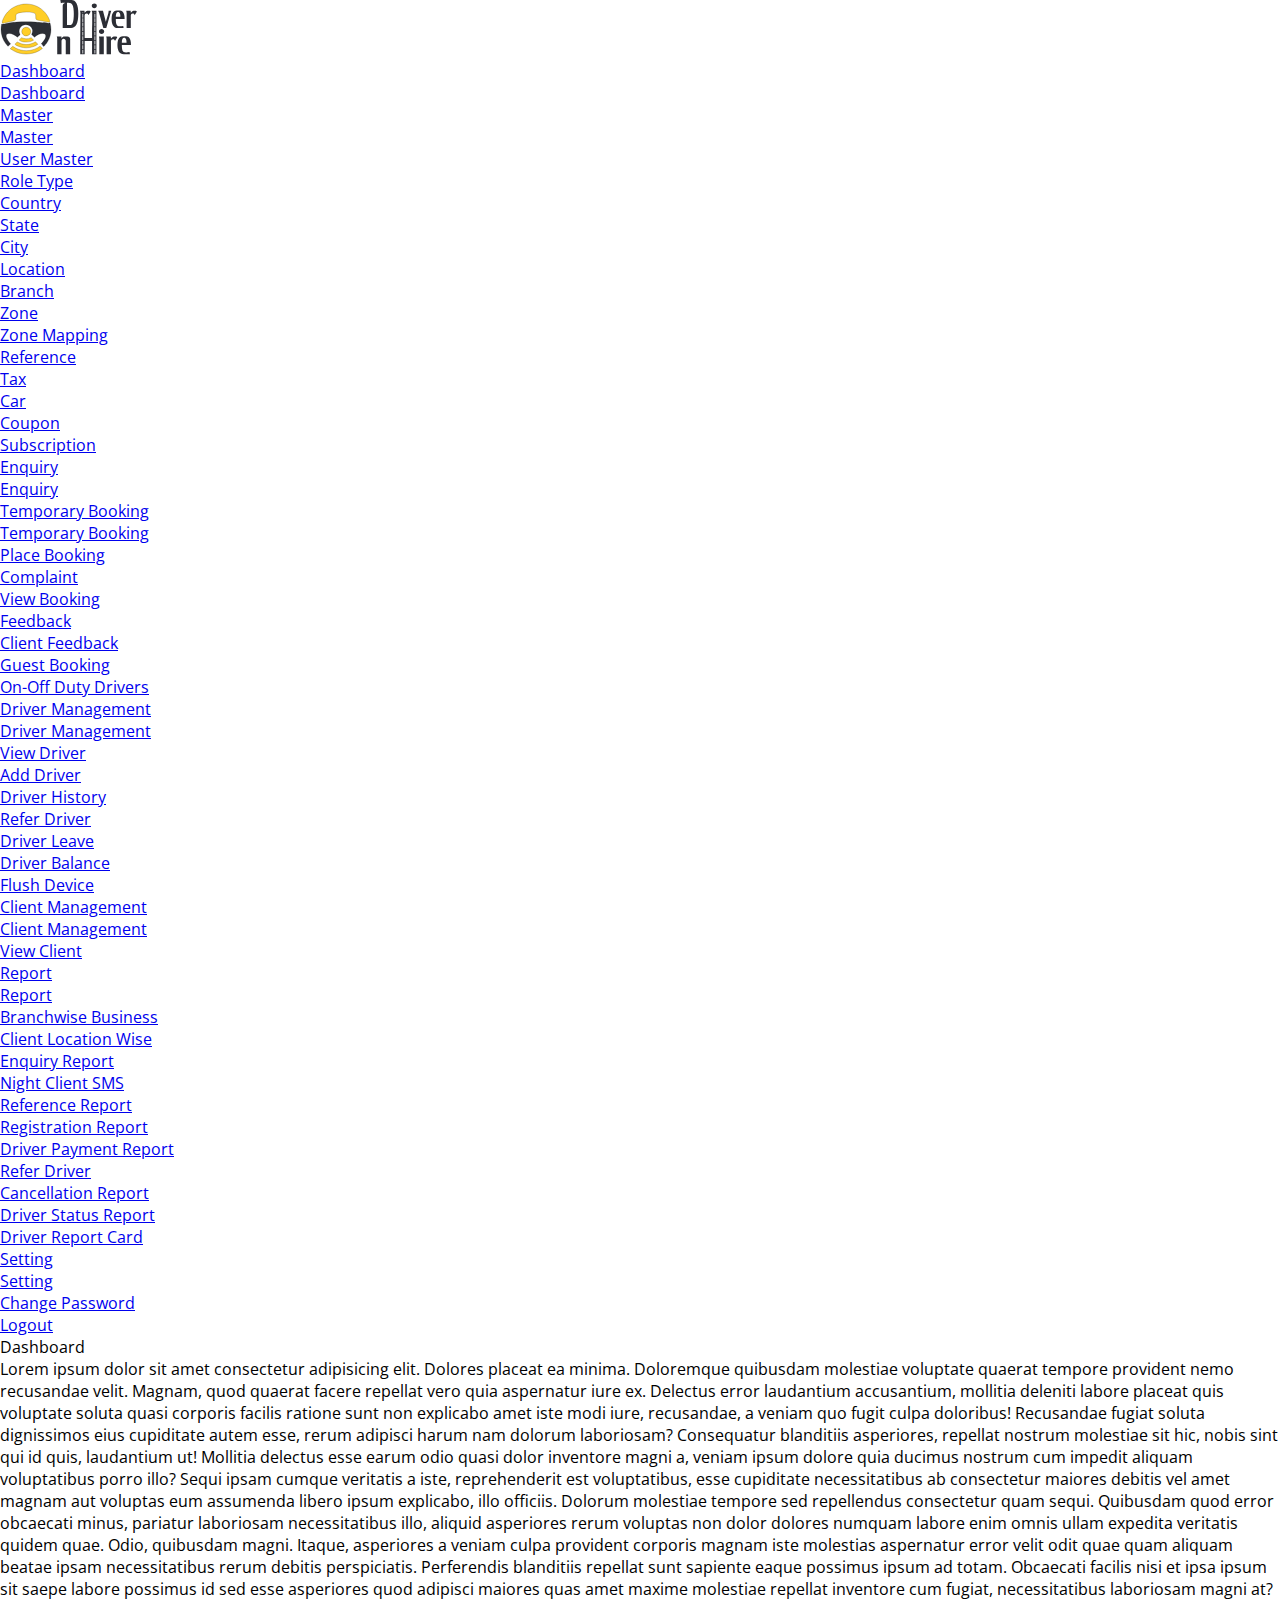
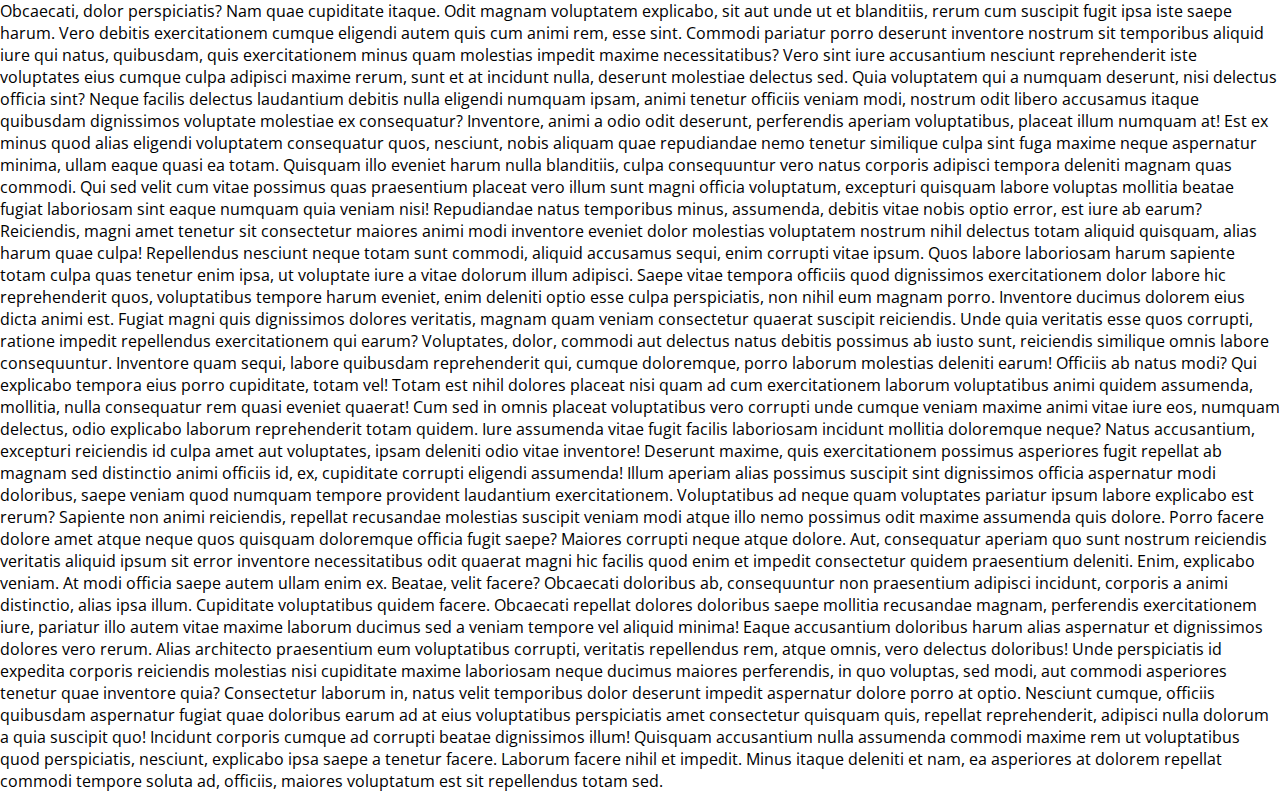
<file: index.html>
<!DOCTYPE html>
<html lang="en">
  <head>
    <meta charset="UTF-8" />
    <meta name="viewport" content="width=device-width, initial-scale=1.0" />
    <title>DOH-Dashboard</title>
    <link rel="shortcut icon" href="img/favicon.ico" type="image/x-icon" />
    <link rel="stylesheet" href="css/style.css" />
    <!-- Flaticons CSS -->
    <link
      rel="stylesheet"
      href="https://cdnjs.cloudflare.com/ajax/libs/font-awesome/6.4.0/css/all.min.css"
      integrity="sha512-iecdLmaskl7CVkqkXNQ/ZH/XLlvWZOJyj7Yy7tcenmpD1ypASozpmT/E0iPtmFIB46ZmdtAc9eNBvH0H/ZpiBw=="
      crossorigin="anonymous"
      referrerpolicy="no-referrer"
    />
  </head>
  <body>
    <div class="sidebar">
      <div class="logo-details">
        <img src="img/only-logo.svg" alt="only logo" />
        <span class="logo_name"
          ><img src="img/logo-name.svg" alt="logo name"
        /></span>
      </div>
      <ul class="nav-links">
        <li>
          <a href="#">
            <i class="fa-solid fa-chart-line"></i>
            <span class="link_name">Dashboard</span>
          </a>
          <ul class="sub-menu blank">
            <li>
              <a href="#" class="link_name">Dashboard</a>
            </li>
          </ul>
        </li>
        <li>
          <div class="icon-links">
            <a href="#">
              <i class="fa-solid fa-meteor"></i>
              <span class="link_name">Master</span>
            </a>
            <i class="fa-solid fa-caret-down arrow"></i>
          </div>
          <ul class="sub-menu">
            <li>
              <a href="#" class="link_name">Master</a>
            </li>
            <li>
              <a href="#">User Master</a>
            </li>
            <li>
              <a href="#">Role Type</a>
            </li>
            <li>
              <a href="#">Country</a>
            </li>
            <li>
              <a href="#">State</a>
            </li>
            <li>
              <a href="#">City</a>
            </li>
            <li>
              <a href="#">Location</a>
            </li>
            <li>
              <a href="#">Branch</a>
            </li>
            <li>
              <a href="#">Zone</a>
            </li>
            <li>
              <a href="#">Zone Mapping</a>
            </li>
            <li>
              <a href="#">Reference</a>
            </li>
            <li>
              <a href="#">Tax</a>
            </li>
            <li>
              <a href="#">Car</a>
            </li>
            <li>
              <a href="#">Coupon</a>
            </li>
            <li>
              <a href="#">Subscription</a>
            </li>
          </ul>
        </li>
        <li>
          <a href="#">
            <i class="fa-solid fa-phone-volume"></i>
            <span class="link_name">Enquiry</span>
          </a>
          <ul class="sub-menu blank">
            <li>
              <a href="#" class="link_name">Enquiry</a>
            </li>
          </ul>
        </li>
        <li>
          <div class="icon-links">
            <a href="#">
              <i class="fa-regular fa-calendar-check"></i>
              <span class="link_name">Temporary Booking</span>
            </a>
            <i class="fa-solid fa-caret-down arrow"></i>
          </div>
          <ul class="sub-menu">
            <li>
              <a href="#" class="link_name">Temporary Booking</a>
            </li>
            <li>
              <a href="#">Place Booking</a>
            </li>
            <li>
              <a href="#">Complaint</a>
            </li>
            <li>
              <a href="#">View Booking</a>
            </li>
            <li>
              <a href="#">Feedback</a>
            </li>
            <li>
              <a href="#">Client Feedback</a>
            </li>
            <li>
              <a href="#">Guest Booking</a>
            </li>
            <li>
              <a href="#">On-Off Duty Drivers</a>
            </li>
          </ul>
        </li>
        <li>
          <div class="icon-links">
            <a href="#">
              <i class="fa-solid fa-user-check"></i>
              <span class="link_name">Driver Management</span>
            </a>
            <i class="fa-solid fa-caret-down arrow"></i>
          </div>
          <ul class="sub-menu">
            <li>
              <a href="#" class="link_name">Driver Management</a>
            </li>
            <li>
              <a href="#">View Driver</a>
            </li>
            <li>
              <a href="#">Add Driver</a>
            </li>
            <li>
              <a href="#">Driver History</a>
            </li>
            <li>
              <a href="#">Refer Driver</a>
            </li>
            <li>
              <a href="#">Driver Leave</a>
            </li>
            <li>
              <a href="#">Driver Balance</a>
            </li>
            <li>
              <a href="#">Flush Device</a>
            </li>
          </ul>
        </li>
        <li>
          <div class="icon-links">
            <a href="#">
              <i class="fa-solid fa-user-tie"></i>
              <span class="link_name">Client Management</span>
            </a>
            <i class="fa-solid fa-caret-down arrow"></i>
          </div>
          <ul class="sub-menu">
            <li>
              <a href="#" class="link_name">Client Management</a>
            </li>
            <li>
              <a href="#">View Client</a>
            </li>
          </ul>
        </li>
        <li>
          <div class="icon-links">
            <a href="#">
              <i class="fa-solid fa-book"></i>
              <span class="link_name">Report</span>
            </a>
            <i class="fa-solid fa-caret-down arrow"></i>
          </div>
          <ul class="sub-menu">
            <li>
              <a href="#" class="link_name">Report</a>
            </li>
            <li>
              <a href="#">Branchwise Business</a>
            </li>
            <li>
              <a href="#">Client Location Wise</a>
            </li>
            <li>
              <a href="#">Enquiry Report</a>
            </li>
            <li>
              <a href="#">Night Client SMS</a>
            </li>
            <li>
              <a href="#">Reference Report</a>
            </li>
            <li>
              <a href="#">Registration Report</a>
            </li>
            <li>
              <a href="#">Driver Payment Report</a>
            </li>
            <li>
              <a href="#">Refer Driver</a>
            </li>
            <li>
              <a href="#">Cancellation Report</a>
            </li>
            <li>
              <a href="#">Driver Status Report</a>
            </li>
            <li>
              <a href="#">Driver Report Card</a>
            </li>
          </ul>
        </li>
        <li>
          <div class="icon-links">
            <a href="#">
              <i class="fa-solid fa-gear"></i>
              <span class="link_name">Setting</span>
            </a>
            <i class="fa-solid fa-caret-down arrow"></i>
          </div>
          <ul class="sub-menu">
            <li>
              <a href="#" class="link_name">Setting</a>
            </li>
            <li>
              <a href="#">Change Password</a>
            </li>
            <li>
              <a href="#">Logout</a>
            </li>
          </ul>
        </li>
      </ul>
    </div>
    <section class="home-section">
      <div class="home-content">
        <i class="fa-solid fa-bars"></i>
        <span class="text">Dashboard</span>
      </div>
    </section>
    <section class="main-section">
      <div class="main">
        Lorem ipsum dolor sit amet consectetur adipisicing elit. Dolores placeat
        ea minima. Doloremque quibusdam molestiae voluptate quaerat tempore
        provident nemo recusandae velit. Magnam, quod quaerat facere repellat
        vero quia aspernatur iure ex. Delectus error laudantium accusantium,
        mollitia deleniti labore placeat quis voluptate soluta quasi corporis
        facilis ratione sunt non explicabo amet iste modi iure, recusandae, a
        veniam quo fugit culpa doloribus! Recusandae fugiat soluta dignissimos
        eius cupiditate autem esse, rerum adipisci harum nam dolorum laboriosam?
        Consequatur blanditiis asperiores, repellat nostrum molestiae sit hic,
        nobis sint qui id quis, laudantium ut! Mollitia delectus esse earum odio
        quasi dolor inventore magni a, veniam ipsum dolore quia ducimus nostrum
        cum impedit aliquam voluptatibus porro illo? Sequi ipsam cumque
        veritatis a iste, reprehenderit est voluptatibus, esse cupiditate
        necessitatibus ab consectetur maiores debitis vel amet magnam aut
        voluptas eum assumenda libero ipsum explicabo, illo officiis. Dolorum
        molestiae tempore sed repellendus consectetur quam sequi. Quibusdam quod
        error obcaecati minus, pariatur laboriosam necessitatibus illo, aliquid
        asperiores rerum voluptas non dolor dolores numquam labore enim omnis
        ullam expedita veritatis quidem quae. Odio, quibusdam magni. Itaque,
        asperiores a veniam culpa provident corporis magnam iste molestias
        aspernatur error velit odit quae quam aliquam beatae ipsam
        necessitatibus rerum debitis perspiciatis. Perferendis blanditiis
        repellat sunt sapiente eaque possimus ipsum ad totam. Obcaecati facilis
        nisi et ipsa ipsum sit saepe labore possimus id sed esse asperiores quod
        adipisci maiores quas amet maxime molestiae repellat inventore cum
        fugiat, necessitatibus laboriosam magni at? Obcaecati, dolor
        perspiciatis? Nam quae cupiditate itaque. Odit magnam voluptatem
        explicabo, sit aut unde ut et blanditiis, rerum cum suscipit fugit ipsa
        iste saepe harum. Vero debitis exercitationem cumque eligendi autem quis
        cum animi rem, esse sint. Commodi pariatur porro deserunt inventore
        nostrum sit temporibus aliquid iure qui natus, quibusdam, quis
        exercitationem minus quam molestias impedit maxime necessitatibus? Vero
        sint iure accusantium nesciunt reprehenderit iste voluptates eius cumque
        culpa adipisci maxime rerum, sunt et at incidunt nulla, deserunt
        molestiae delectus sed. Quia voluptatem qui a numquam deserunt, nisi
        delectus officia sint? Neque facilis delectus laudantium debitis nulla
        eligendi numquam ipsam, animi tenetur officiis veniam modi, nostrum odit
        libero accusamus itaque quibusdam dignissimos voluptate molestiae ex
        consequatur? Inventore, animi a odio odit deserunt, perferendis aperiam
        voluptatibus, placeat illum numquam at! Est ex minus quod alias eligendi
        voluptatem consequatur quos, nesciunt, nobis aliquam quae repudiandae
        nemo tenetur similique culpa sint fuga maxime neque aspernatur minima,
        ullam eaque quasi ea totam. Quisquam illo eveniet harum nulla
        blanditiis, culpa consequuntur vero natus corporis adipisci tempora
        deleniti magnam quas commodi. Qui sed velit cum vitae possimus quas
        praesentium placeat vero illum sunt magni officia voluptatum, excepturi
        quisquam labore voluptas mollitia beatae fugiat laboriosam sint eaque
        numquam quia veniam nisi! Repudiandae natus temporibus minus, assumenda,
        debitis vitae nobis optio error, est iure ab earum? Reiciendis, magni
        amet tenetur sit consectetur maiores animi modi inventore eveniet dolor
        molestias voluptatem nostrum nihil delectus totam aliquid quisquam,
        alias harum quae culpa! Repellendus nesciunt neque totam sunt commodi,
        aliquid accusamus sequi, enim corrupti vitae ipsum. Quos labore
        laboriosam harum sapiente totam culpa quas tenetur enim ipsa, ut
        voluptate iure a vitae dolorum illum adipisci. Saepe vitae tempora
        officiis quod dignissimos exercitationem dolor labore hic reprehenderit
        quos, voluptatibus tempore harum eveniet, enim deleniti optio esse culpa
        perspiciatis, non nihil eum magnam porro. Inventore ducimus dolorem eius
        dicta animi est. Fugiat magni quis dignissimos dolores veritatis, magnam
        quam veniam consectetur quaerat suscipit reiciendis. Unde quia veritatis
        esse quos corrupti, ratione impedit repellendus exercitationem qui
        earum? Voluptates, dolor, commodi aut delectus natus debitis possimus ab
        iusto sunt, reiciendis similique omnis labore consequuntur. Inventore
        quam sequi, labore quibusdam reprehenderit qui, cumque doloremque, porro
        laborum molestias deleniti earum! Officiis ab natus modi? Qui explicabo
        tempora eius porro cupiditate, totam vel! Totam est nihil dolores
        placeat nisi quam ad cum exercitationem laborum voluptatibus animi
        quidem assumenda, mollitia, nulla consequatur rem quasi eveniet quaerat!
        Cum sed in omnis placeat voluptatibus vero corrupti unde cumque veniam
        maxime animi vitae iure eos, numquam delectus, odio explicabo laborum
        reprehenderit totam quidem. Iure assumenda vitae fugit facilis
        laboriosam incidunt mollitia doloremque neque? Natus accusantium,
        excepturi reiciendis id culpa amet aut voluptates, ipsam deleniti odio
        vitae inventore! Deserunt maxime, quis exercitationem possimus
        asperiores fugit repellat ab magnam sed distinctio animi officiis id,
        ex, cupiditate corrupti eligendi assumenda! Illum aperiam alias possimus
        suscipit sint dignissimos officia aspernatur modi doloribus, saepe
        veniam quod numquam tempore provident laudantium exercitationem.
        Voluptatibus ad neque quam voluptates pariatur ipsum labore explicabo
        est rerum? Sapiente non animi reiciendis, repellat recusandae molestias
        suscipit veniam modi atque illo nemo possimus odit maxime assumenda quis
        dolore. Porro facere dolore amet atque neque quos quisquam doloremque
        officia fugit saepe? Maiores corrupti neque atque dolore. Aut,
        consequatur aperiam quo sunt nostrum reiciendis veritatis aliquid ipsum
        sit error inventore necessitatibus odit quaerat magni hic facilis quod
        enim et impedit consectetur quidem praesentium deleniti. Enim, explicabo
        veniam. At modi officia saepe autem ullam enim ex. Beatae, velit facere?
        Obcaecati doloribus ab, consequuntur non praesentium adipisci incidunt,
        corporis a animi distinctio, alias ipsa illum. Cupiditate voluptatibus
        quidem facere. Obcaecati repellat dolores doloribus saepe mollitia
        recusandae magnam, perferendis exercitationem iure, pariatur illo autem
        vitae maxime laborum ducimus sed a veniam tempore vel aliquid minima!
        Eaque accusantium doloribus harum alias aspernatur et dignissimos
        dolores vero rerum. Alias architecto praesentium eum voluptatibus
        corrupti, veritatis repellendus rem, atque omnis, vero delectus
        doloribus! Unde perspiciatis id expedita corporis reiciendis molestias
        nisi cupiditate maxime laboriosam neque ducimus maiores perferendis, in
        quo voluptas, sed modi, aut commodi asperiores tenetur quae inventore
        quia? Consectetur laborum in, natus velit temporibus dolor deserunt
        impedit aspernatur dolore porro at optio. Nesciunt cumque, officiis
        quibusdam aspernatur fugiat quae doloribus earum ad at eius voluptatibus
        perspiciatis amet consectetur quisquam quis, repellat reprehenderit,
        adipisci nulla dolorum a quia suscipit quo! Incidunt corporis cumque ad
        corrupti beatae dignissimos illum! Quisquam accusantium nulla assumenda
        commodi maxime rem ut voluptatibus quod perspiciatis, nesciunt,
        explicabo ipsa saepe a tenetur facere. Laborum facere nihil et impedit.
        Minus itaque deleniti et nam, ea asperiores at dolorem repellat commodi
        tempore soluta ad, officiis, maiores voluptatum est sit repellendus
        totam sed.
      </div>
    </section>
    <script>
      let arrow = document.querySelectorAll(".arrow");
      for (var i = 0; i < arrow.length; i++) {
        arrow[i].addEventListener("click", (e) => {
          let arrowParent = e.target.parentElement.parentElement;
          arrowParent.classList.toggle("showMenu");
        });
      }
      let sidebar = document.querySelector(".sidebar");
      let sidebarBtn = document.querySelector(".fa-bars");
      console.log(sidebarBtn);
      sidebarBtn.addEventListener("click", () => {
        sidebar.classList.toggle("close");
      });
    </script>
  </body>
</html>
</file>
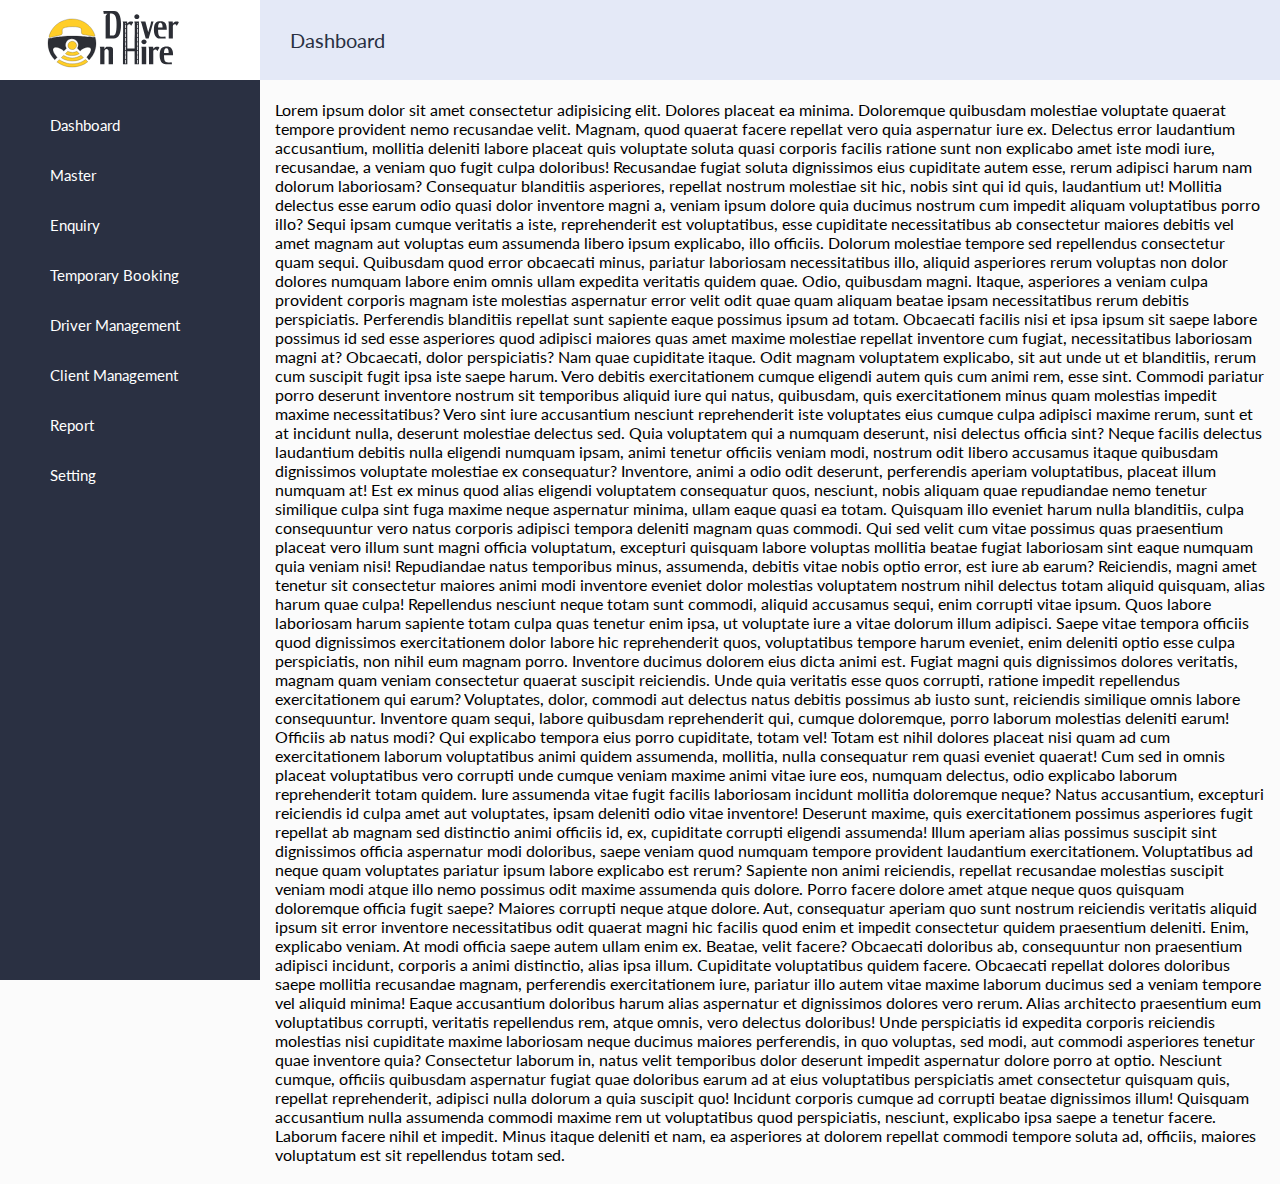
<file: dashboard.html>
<!DOCTYPE html>
<html lang="en">
  <head>
    <meta charset="UTF-8" />
    <meta name="viewport" content="width=device-width, initial-scale=1.0" />
    <title>DOH-Dashboard</title>
    <link rel="shortcut icon" href="/img/favicon.ico" type="image/x-icon" />
    <link rel="stylesheet" href="/css/dashboard.css" />
    <!-- Flaticons CSS -->
    <link
      rel="stylesheet"
      href="https://cdnjs.cloudflare.com/ajax/libs/font-awesome/6.4.0/css/all.min.css"
      integrity="sha512-iecdLmaskl7CVkqkXNQ/ZH/XLlvWZOJyj7Yy7tcenmpD1ypASozpmT/E0iPtmFIB46ZmdtAc9eNBvH0H/ZpiBw=="
      crossorigin="anonymous"
      referrerpolicy="no-referrer"
    />
  </head>
  <body>
    <div class="sidebar">
      <div class="logo-details">
        <img src="/img/only-logo.svg" alt="only logo" />
        <span class="logo_name"
          ><img src="/img/logo-name.svg" alt="logo name"
        /></span>
      </div>
      <ul class="nav-links">
        <li>
          <a href="#">
            <i class="fa-solid fa-chart-line"></i>
            <span class="link_name">Dashboard</span>
          </a>
          <ul class="sub-menu blank">
            <li>
              <a href="#" class="link_name">Dashboard</a>
            </li>
          </ul>
        </li>
        <li>
          <div class="icon-links">
            <a href="#">
              <i class="fa-solid fa-meteor"></i>
              <span class="link_name">Master</span>
            </a>
            <i class="fa-solid fa-caret-down arrow"></i>
          </div>
          <ul class="sub-menu">
            <li>
              <a href="#" class="link_name">Master</a>
            </li>
            <li>
              <a href="#">User Master</a>
            </li>
            <li>
              <a href="#">Role Type</a>
            </li>
            <li>
              <a href="#">Country</a>
            </li>
            <li>
              <a href="#">State</a>
            </li>
            <li>
              <a href="#">City</a>
            </li>
            <li>
              <a href="#">Location</a>
            </li>
            <li>
              <a href="#">Branch</a>
            </li>
            <li>
              <a href="#">Zone</a>
            </li>
            <li>
              <a href="#">Zone Mapping</a>
            </li>
            <li>
              <a href="#">Reference</a>
            </li>
            <li>
              <a href="#">Tax</a>
            </li>
            <li>
              <a href="#">Car</a>
            </li>
            <li>
              <a href="#">Coupon</a>
            </li>
            <li>
              <a href="#">Subscription</a>
            </li>
          </ul>
        </li>
        <li>
          <a href="#">
            <i class="fa-solid fa-phone-volume"></i>
            <span class="link_name">Enquiry</span>
          </a>
          <ul class="sub-menu blank">
            <li>
              <a href="#" class="link_name">Enquiry</a>
            </li>
          </ul>
        </li>
        <li>
          <div class="icon-links">
            <a href="#">
              <i class="fa-regular fa-calendar-check"></i>
              <span class="link_name">Temporary Booking</span>
            </a>
            <i class="fa-solid fa-caret-down arrow"></i>
          </div>
          <ul class="sub-menu">
            <li>
              <a href="#" class="link_name">Temporary Booking</a>
            </li>
            <li>
              <a href="#">Place Booking</a>
            </li>
            <li>
              <a href="#">Complaint</a>
            </li>
            <li>
              <a href="#">View Booking</a>
            </li>
            <li>
              <a href="#">Feedback</a>
            </li>
            <li>
              <a href="#">Client Feedback</a>
            </li>
            <li>
              <a href="#">Guest Booking</a>
            </li>
            <li>
              <a href="#">On-Off Duty Drivers</a>
            </li>
          </ul>
        </li>
        <li>
          <div class="icon-links">
            <a href="#">
              <i class="fa-solid fa-user-check"></i>
              <span class="link_name">Driver Management</span>
            </a>
            <i class="fa-solid fa-caret-down arrow"></i>
          </div>
          <ul class="sub-menu">
            <li>
              <a href="#" class="link_name">Driver Management</a>
            </li>
            <li>
              <a href="#">View Driver</a>
            </li>
            <li>
              <a href="#">Add Driver</a>
            </li>
            <li>
              <a href="#">Driver History</a>
            </li>
            <li>
              <a href="#">Refer Driver</a>
            </li>
            <li>
              <a href="#">Driver Leave</a>
            </li>
            <li>
              <a href="#">Driver Balance</a>
            </li>
            <li>
              <a href="#">Flush Device</a>
            </li>
          </ul>
        </li>
        <li>
          <div class="icon-links">
            <a href="#">
              <i class="fa-solid fa-user-tie"></i>
              <span class="link_name">Client Management</span>
            </a>
            <i class="fa-solid fa-caret-down arrow"></i>
          </div>
          <ul class="sub-menu">
            <li>
              <a href="#" class="link_name">Client Management</a>
            </li>
            <li>
              <a href="#">View Client</a>
            </li>
          </ul>
        </li>
        <li>
          <div class="icon-links">
            <a href="#">
              <i class="fa-solid fa-book"></i>
              <span class="link_name">Report</span>
            </a>
            <i class="fa-solid fa-caret-down arrow"></i>
          </div>
          <ul class="sub-menu">
            <li>
              <a href="#" class="link_name">Report</a>
            </li>
            <li>
              <a href="#">Branchwise Business</a>
            </li>
            <li>
              <a href="#">Client Location Wise</a>
            </li>
            <li>
              <a href="#">Enquiry Report</a>
            </li>
            <li>
              <a href="#">Night Client SMS</a>
            </li>
            <li>
              <a href="#">Reference Report</a>
            </li>
            <li>
              <a href="#">Registration Report</a>
            </li>
            <li>
              <a href="#">Driver Payment Report</a>
            </li>
            <li>
              <a href="#">Refer Driver</a>
            </li>
            <li>
              <a href="#">Cancellation Report</a>
            </li>
            <li>
              <a href="#">Driver Status Report</a>
            </li>
            <li>
              <a href="#">Driver Report Card</a>
            </li>
          </ul>
        </li>
        <li>
          <div class="icon-links">
            <a href="#">
              <i class="fa-solid fa-gear"></i>
              <span class="link_name">Setting</span>
            </a>
            <i class="fa-solid fa-caret-down arrow"></i>
          </div>
          <ul class="sub-menu">
            <li>
              <a href="#" class="link_name">Setting</a>
            </li>
            <li>
              <a href="#">Change Password</a>
            </li>
            <li>
              <a href="#">Logout</a>
            </li>
          </ul>
        </li>
      </ul>
    </div>
    <section class="home-section">
      <div class="home-content">
        <i class="fa-solid fa-bars"></i>
        <span class="text">Dashboard</span>
      </div>
    </section>
    <section class="main-section">
      <div class="main">
        Lorem ipsum dolor sit amet consectetur adipisicing elit. Dolores placeat
        ea minima. Doloremque quibusdam molestiae voluptate quaerat tempore
        provident nemo recusandae velit. Magnam, quod quaerat facere repellat
        vero quia aspernatur iure ex. Delectus error laudantium accusantium,
        mollitia deleniti labore placeat quis voluptate soluta quasi corporis
        facilis ratione sunt non explicabo amet iste modi iure, recusandae, a
        veniam quo fugit culpa doloribus! Recusandae fugiat soluta dignissimos
        eius cupiditate autem esse, rerum adipisci harum nam dolorum laboriosam?
        Consequatur blanditiis asperiores, repellat nostrum molestiae sit hic,
        nobis sint qui id quis, laudantium ut! Mollitia delectus esse earum odio
        quasi dolor inventore magni a, veniam ipsum dolore quia ducimus nostrum
        cum impedit aliquam voluptatibus porro illo? Sequi ipsam cumque
        veritatis a iste, reprehenderit est voluptatibus, esse cupiditate
        necessitatibus ab consectetur maiores debitis vel amet magnam aut
        voluptas eum assumenda libero ipsum explicabo, illo officiis. Dolorum
        molestiae tempore sed repellendus consectetur quam sequi. Quibusdam quod
        error obcaecati minus, pariatur laboriosam necessitatibus illo, aliquid
        asperiores rerum voluptas non dolor dolores numquam labore enim omnis
        ullam expedita veritatis quidem quae. Odio, quibusdam magni. Itaque,
        asperiores a veniam culpa provident corporis magnam iste molestias
        aspernatur error velit odit quae quam aliquam beatae ipsam
        necessitatibus rerum debitis perspiciatis. Perferendis blanditiis
        repellat sunt sapiente eaque possimus ipsum ad totam. Obcaecati facilis
        nisi et ipsa ipsum sit saepe labore possimus id sed esse asperiores quod
        adipisci maiores quas amet maxime molestiae repellat inventore cum
        fugiat, necessitatibus laboriosam magni at? Obcaecati, dolor
        perspiciatis? Nam quae cupiditate itaque. Odit magnam voluptatem
        explicabo, sit aut unde ut et blanditiis, rerum cum suscipit fugit ipsa
        iste saepe harum. Vero debitis exercitationem cumque eligendi autem quis
        cum animi rem, esse sint. Commodi pariatur porro deserunt inventore
        nostrum sit temporibus aliquid iure qui natus, quibusdam, quis
        exercitationem minus quam molestias impedit maxime necessitatibus? Vero
        sint iure accusantium nesciunt reprehenderit iste voluptates eius cumque
        culpa adipisci maxime rerum, sunt et at incidunt nulla, deserunt
        molestiae delectus sed. Quia voluptatem qui a numquam deserunt, nisi
        delectus officia sint? Neque facilis delectus laudantium debitis nulla
        eligendi numquam ipsam, animi tenetur officiis veniam modi, nostrum odit
        libero accusamus itaque quibusdam dignissimos voluptate molestiae ex
        consequatur? Inventore, animi a odio odit deserunt, perferendis aperiam
        voluptatibus, placeat illum numquam at! Est ex minus quod alias eligendi
        voluptatem consequatur quos, nesciunt, nobis aliquam quae repudiandae
        nemo tenetur similique culpa sint fuga maxime neque aspernatur minima,
        ullam eaque quasi ea totam. Quisquam illo eveniet harum nulla
        blanditiis, culpa consequuntur vero natus corporis adipisci tempora
        deleniti magnam quas commodi. Qui sed velit cum vitae possimus quas
        praesentium placeat vero illum sunt magni officia voluptatum, excepturi
        quisquam labore voluptas mollitia beatae fugiat laboriosam sint eaque
        numquam quia veniam nisi! Repudiandae natus temporibus minus, assumenda,
        debitis vitae nobis optio error, est iure ab earum? Reiciendis, magni
        amet tenetur sit consectetur maiores animi modi inventore eveniet dolor
        molestias voluptatem nostrum nihil delectus totam aliquid quisquam,
        alias harum quae culpa! Repellendus nesciunt neque totam sunt commodi,
        aliquid accusamus sequi, enim corrupti vitae ipsum. Quos labore
        laboriosam harum sapiente totam culpa quas tenetur enim ipsa, ut
        voluptate iure a vitae dolorum illum adipisci. Saepe vitae tempora
        officiis quod dignissimos exercitationem dolor labore hic reprehenderit
        quos, voluptatibus tempore harum eveniet, enim deleniti optio esse culpa
        perspiciatis, non nihil eum magnam porro. Inventore ducimus dolorem eius
        dicta animi est. Fugiat magni quis dignissimos dolores veritatis, magnam
        quam veniam consectetur quaerat suscipit reiciendis. Unde quia veritatis
        esse quos corrupti, ratione impedit repellendus exercitationem qui
        earum? Voluptates, dolor, commodi aut delectus natus debitis possimus ab
        iusto sunt, reiciendis similique omnis labore consequuntur. Inventore
        quam sequi, labore quibusdam reprehenderit qui, cumque doloremque, porro
        laborum molestias deleniti earum! Officiis ab natus modi? Qui explicabo
        tempora eius porro cupiditate, totam vel! Totam est nihil dolores
        placeat nisi quam ad cum exercitationem laborum voluptatibus animi
        quidem assumenda, mollitia, nulla consequatur rem quasi eveniet quaerat!
        Cum sed in omnis placeat voluptatibus vero corrupti unde cumque veniam
        maxime animi vitae iure eos, numquam delectus, odio explicabo laborum
        reprehenderit totam quidem. Iure assumenda vitae fugit facilis
        laboriosam incidunt mollitia doloremque neque? Natus accusantium,
        excepturi reiciendis id culpa amet aut voluptates, ipsam deleniti odio
        vitae inventore! Deserunt maxime, quis exercitationem possimus
        asperiores fugit repellat ab magnam sed distinctio animi officiis id,
        ex, cupiditate corrupti eligendi assumenda! Illum aperiam alias possimus
        suscipit sint dignissimos officia aspernatur modi doloribus, saepe
        veniam quod numquam tempore provident laudantium exercitationem.
        Voluptatibus ad neque quam voluptates pariatur ipsum labore explicabo
        est rerum? Sapiente non animi reiciendis, repellat recusandae molestias
        suscipit veniam modi atque illo nemo possimus odit maxime assumenda quis
        dolore. Porro facere dolore amet atque neque quos quisquam doloremque
        officia fugit saepe? Maiores corrupti neque atque dolore. Aut,
        consequatur aperiam quo sunt nostrum reiciendis veritatis aliquid ipsum
        sit error inventore necessitatibus odit quaerat magni hic facilis quod
        enim et impedit consectetur quidem praesentium deleniti. Enim, explicabo
        veniam. At modi officia saepe autem ullam enim ex. Beatae, velit facere?
        Obcaecati doloribus ab, consequuntur non praesentium adipisci incidunt,
        corporis a animi distinctio, alias ipsa illum. Cupiditate voluptatibus
        quidem facere. Obcaecati repellat dolores doloribus saepe mollitia
        recusandae magnam, perferendis exercitationem iure, pariatur illo autem
        vitae maxime laborum ducimus sed a veniam tempore vel aliquid minima!
        Eaque accusantium doloribus harum alias aspernatur et dignissimos
        dolores vero rerum. Alias architecto praesentium eum voluptatibus
        corrupti, veritatis repellendus rem, atque omnis, vero delectus
        doloribus! Unde perspiciatis id expedita corporis reiciendis molestias
        nisi cupiditate maxime laboriosam neque ducimus maiores perferendis, in
        quo voluptas, sed modi, aut commodi asperiores tenetur quae inventore
        quia? Consectetur laborum in, natus velit temporibus dolor deserunt
        impedit aspernatur dolore porro at optio. Nesciunt cumque, officiis
        quibusdam aspernatur fugiat quae doloribus earum ad at eius voluptatibus
        perspiciatis amet consectetur quisquam quis, repellat reprehenderit,
        adipisci nulla dolorum a quia suscipit quo! Incidunt corporis cumque ad
        corrupti beatae dignissimos illum! Quisquam accusantium nulla assumenda
        commodi maxime rem ut voluptatibus quod perspiciatis, nesciunt,
        explicabo ipsa saepe a tenetur facere. Laborum facere nihil et impedit.
        Minus itaque deleniti et nam, ea asperiores at dolorem repellat commodi
        tempore soluta ad, officiis, maiores voluptatum est sit repellendus
        totam sed.
      </div>
    </section>
    <script>
      let arrow = document.querySelectorAll(".arrow");
      for (var i = 0; i < arrow.length; i++) {
        arrow[i].addEventListener("click", (e) => {
          let arrowParent = e.target.parentElement.parentElement;
          arrowParent.classList.toggle("showMenu");
        });
      }
      let sidebar = document.querySelector(".sidebar");
      let sidebarBtn = document.querySelector(".fa-bars");
      console.log(sidebarBtn);
      sidebarBtn.addEventListener("click", () => {
        sidebar.classList.toggle("close");
      });
    </script>
  </body>
</html>
</file>
<file: css/style.css>
@import url("https://fonts.googleapis.com/css2?family=Open+Sans:ital,wght@0,300;0,400;0,500;0,600;0,700;0,800;1,300&display=swap");
* {
  margin: 0;
  padding: 0;
  box-sizing: border-box;
}
body {
  font-family: "Open Sans", sans-serif !important;
}
.sidebar {
  width: 15.875rem;
}
.accordion {
  --bs-accordion-btn-icon-width: 14px !important;
}
.accordion ul {
  list-style: none;
  padding: 0;
  margin: 0;
}
.accordion ul li a {
  display: block;
  text-decoration: none;
  color: #212529;
  padding: 8px 40px;
}
.accordion ul li a:hover {
  background: rgba(255, 206, 40,0.2);
  border-radius: 4px;
}
.accordion-body {
  padding: 0px !important;
}
.accordion-button:focus {
  border-right: 3px solid #ffce28;
  border-color: #ffce28 !important;
  box-shadow: none !important;
}
.accordion-button:not(.collapsed) {
  color: #21252a !important;
  background-color: #fffcf3 !important;
}
</file>
<file: css/dashboard.css>
/* Google Font Link (Lato) */
@import url("https://fonts.googleapis.com/css2?family=Lato:wght@300;400;700;900&display=swap");
* {
  margin: 0;
  padding: 0;
  box-sizing: border-box;
  font-family: "Lato", sans-serif;
}
body {
  background: #fbfbfb;
}
.logo-details {
  display: flex;
  align-items: flex-end;
  padding: 12px;
  height: 80px;
  margin-left: 35px;
}
.logo-details img {
  width: 50px;
  pointer-events: none;
}
.logo-details span img {
  width: 80px;
}
.sidebar {
  position: fixed;
  top: 0;
  left: 0;
  height: 100%;
  width: 260px;
  background: #ffffff;
  z-index: 100;
  transition: all 0.3s ease;
}
.sidebar.close {
  width: 50px;
}
.sidebar .logo-details .logo_name {
  transition: all 0.3s ease;
  transition-delay: 0.1s;
  margin-left: 2px;
}
.sidebar.close .logo-details {
  margin: 0;
  padding: 15px 0;
  transition: all 0.3s ease;
}
.sidebar.close .logo-details img {
  padding: 5px;
}
.sidebar.close .logo-details .logo_name {
  transition-delay: 0s;
  opacity: 0;
  pointer-events: none;
}
.sidebar .nav-links {
  background: #2a3042;
  height: 100%;
  padding: 20px 0px 150px 0px;
  overflow: auto;
}
.sidebar.close .nav-links {
  overflow: visible;
}
.sidebar .nav-links::-webkit-scrollbar {
  display: none;
}
.sidebar .nav-links li {
  position: relative;
  list-style: none;
  transition: all 0.4s ease;
}
.sidebar .nav-links li:hover {
  background: #f9ce41;
}
.sidebar .nav-links li ul li:hover {
  background: none;
}
.sidebar .nav-links li:hover a span,
.sidebar .nav-links li:hover i {
  color: #2a3042;
}
.sidebar .nav-links li .icon-links {
  display: flex;
  align-items: center;
  justify-content: space-between;
}
.sidebar.close .nav-links li .icon-links {
  display: block;
}
.sidebar .nav-links li i {
  position: relative;
  list-style: none;
  font-size: 15px;
  color: #fff;
  height: 50px;
  min-width: 50px;
  line-height: 50px;
  text-align: center;
  transition: all 0.3s ease;
}
.sidebar .nav-links li.showMenu i.arrow {
  transform: rotate(-180deg);
}
.sidebar.close .nav-links i.arrow {
  display: none;
}
.sidebar .nav-links li a {
  text-decoration: none;
  display: flex;
  align-items: center;
}
.sidebar .nav-links li a .link_name {
  font-size: 15px;
  color: #fff;
}
.sidebar.close .nav-links li a .link_name {
  opacity: 0;
  pointer-events: none;
}
.sidebar .nav-links li .sub-menu {
  padding: 14px 6px 14px 51px;
  margin-top: -10px;
  background: #ffffff;
  display: none;
}
.sidebar .nav-links li.showMenu .sub-menu {
  display: block;
}
.sidebar .nav-links li .sub-menu a {
  color: #2a3042;
  font-size: 13px;
  padding: 5px 0;
  white-space: nowrap;
  opacity: 0.6;
  transition: all 0.4s ease;
}
.sidebar .nav-links li .sub-menu a:hover {
  opacity: 1;
}
.sidebar.close .nav-links li .sub-menu {
  position: absolute;
  left: 100%;
  top: -10px;
  margin-top: 0px;
  padding: 10px 20px;
  border-radius: 0 6px 6px 0;
  opacity: 0;
  display: block;
  pointer-events: none;
  transition: 0s;
}
.sidebar.close .nav-links li:hover .sub-menu {
  top: 0;
  opacity: 1;
  pointer-events: auto;
  transition: all 0.4s ease;
}
.sidebar .nav-links li .sub-menu .link_name {
  display: none;
}
.sidebar.close .nav-links li .sub-menu .link_name {
  display: none;
}
.sidebar.close .nav-links li .sub-menu .link_name {
  font-size: 15px;
  opacity: 1;
  display: block;
}
.sidebar .nav-links li .sub-menu.blank {
  opacity: 1;
  pointer-events: auto;
  padding: 11px;
  opacity: 0;
  pointer-events: none;
}
.sidebar .nav-links li:hover .sub-menu.blank {
  top: 50%;
  transform: translateY(-50%);
}

/* Home section */

.home-section {
  position: fixed;
  top: 0;
  left: 260px;
  background: #e4e9f7;
  /* height: 100vh; */
  width: calc(100% - 260px);
  transition: all 0.3s ease;
  z-index: 100;
}
.sidebar.close ~ .home-section {
  left: 50px;
  width: calc(100% - 50px);
}
.home-section .home-content {
  height: 80px;
  display: flex;
  align-items: center;
}
.home-section .home-content .fa-bars,
.home-section .home-content .text {
  color: #2a3042;
  font-size: 20px;
}
.home-section .home-content .fa-bars {
  margin: 0 15px;
}

/* Main section */
.main-section {
  position: relative;
  top: 80px;
  left: 260px;
  padding: 20px 15px;
  width: calc(100% - 260px);
  transition: all 0.3s ease;
  pointer-events: none;
}
.sidebar.close ~ .main-section {
  left: 50px;
  width: calc(100% - 50px);
}
</file>
